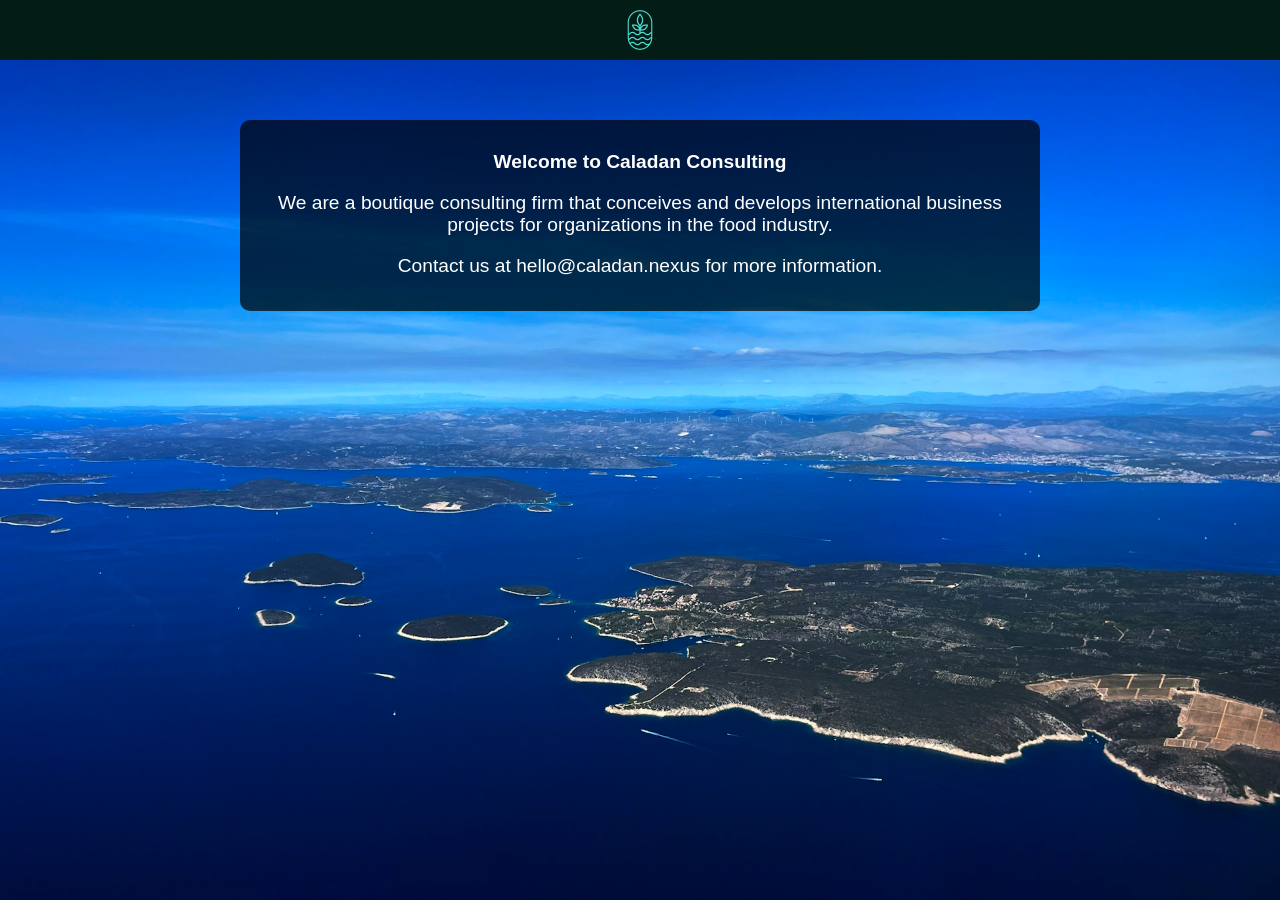
<file: index-old.html>
<!DOCTYPE html>
<html lang="en">

<head>
    <meta charset="UTF-8">
    <meta name="viewport" content="width=device-width, initial-scale=1.0">
    <title>Caladan Consulting</title>
    <link rel="stylesheet" href="styles.css">
</head>

<body>
    <header>
        <div class="container">
            <img src="caladan_logo.png" alt="Caladan Consulting Logo" class="logo">
        </div>
    </header>

    <main>
        <div class="container">
            <section class="intro">
                <h1>Welcome to Caladan Consulting</h1>
                <p>We are a boutique consulting firm that conceives and develops international business projects for organizations in the food industry.</p>
                <p>Contact us at <a href="mailto:hello@caladan.nexus">hello@caladan.nexus</a> for more information.</p>
            </section>
        </div>
    </main>
</body>

</html>
</file>
<file: styles.css>
@font-face {
    font-family: 'REM';
    src: url('REM-VariableFont_wght.ttf') format('ttf'),
         url('REM-Italic-VariableFont_wght.ttf') format('ttf');
    font-weight: normal;
    font-style: normal;
}

body {
    font-family: 'REM', Arial, sans-serif;
    margin: 0;
    padding: 0;
    background-image: url('landscape.jpg');
    background-size: cover;
    background-repeat: no-repeat;
    background-attachment: fixed;
    color: #fff;
}

.container {
    width: 90%; /* Adjusted width for smaller screens */
    max-width: 800px; /* Limit maximum width */
    margin: 0 auto;
    padding-top: 30px; /* Reduced padding for smaller screens */
}

header {
    background-color: rgba(4, 28, 22, 1);
    padding: 15px 0; /* Adjusted padding for header */
    position: relative;
}

.logo {
    max-width: 40px; /* Adjusted size for smaller screens */
    max-height: 40px; /* Adjusted size for smaller screens */
    position: absolute;
    top: 50%;
    left: 50%;
    transform: translate(-50%, -50%);
}

.intro {
    margin-top: 30px; /* Reduced margin for smaller screens */
    text-align: center;
    background-color: rgba(0, 0, 0, 0.7); /* Increased transparency for better readability */
    padding: 15px;
    border-radius: 10px;
}

.intro h1,
.intro p {
    color: #fff;
    font-size: 1.2em; /* Adjusted font size for better readability */
}

.intro a {
    color: #fff;
    text-decoration: none;
}

.intro a:hover {
    text-decoration: underline;
}

/* Media query for smaller screens */
@media (max-width: 600px) {
    .container {
        padding-top: 20px;
    }

    header {
        padding: 10px 0;
    }

    .logo {
        max-width: 30px;
        max-height: 30px;
    }

    .intro {
        margin-top: 20px;
        padding: 10px;
    }

    .intro h1,
    .intro p {
        font-size: 1em;
    }
}
</file>
